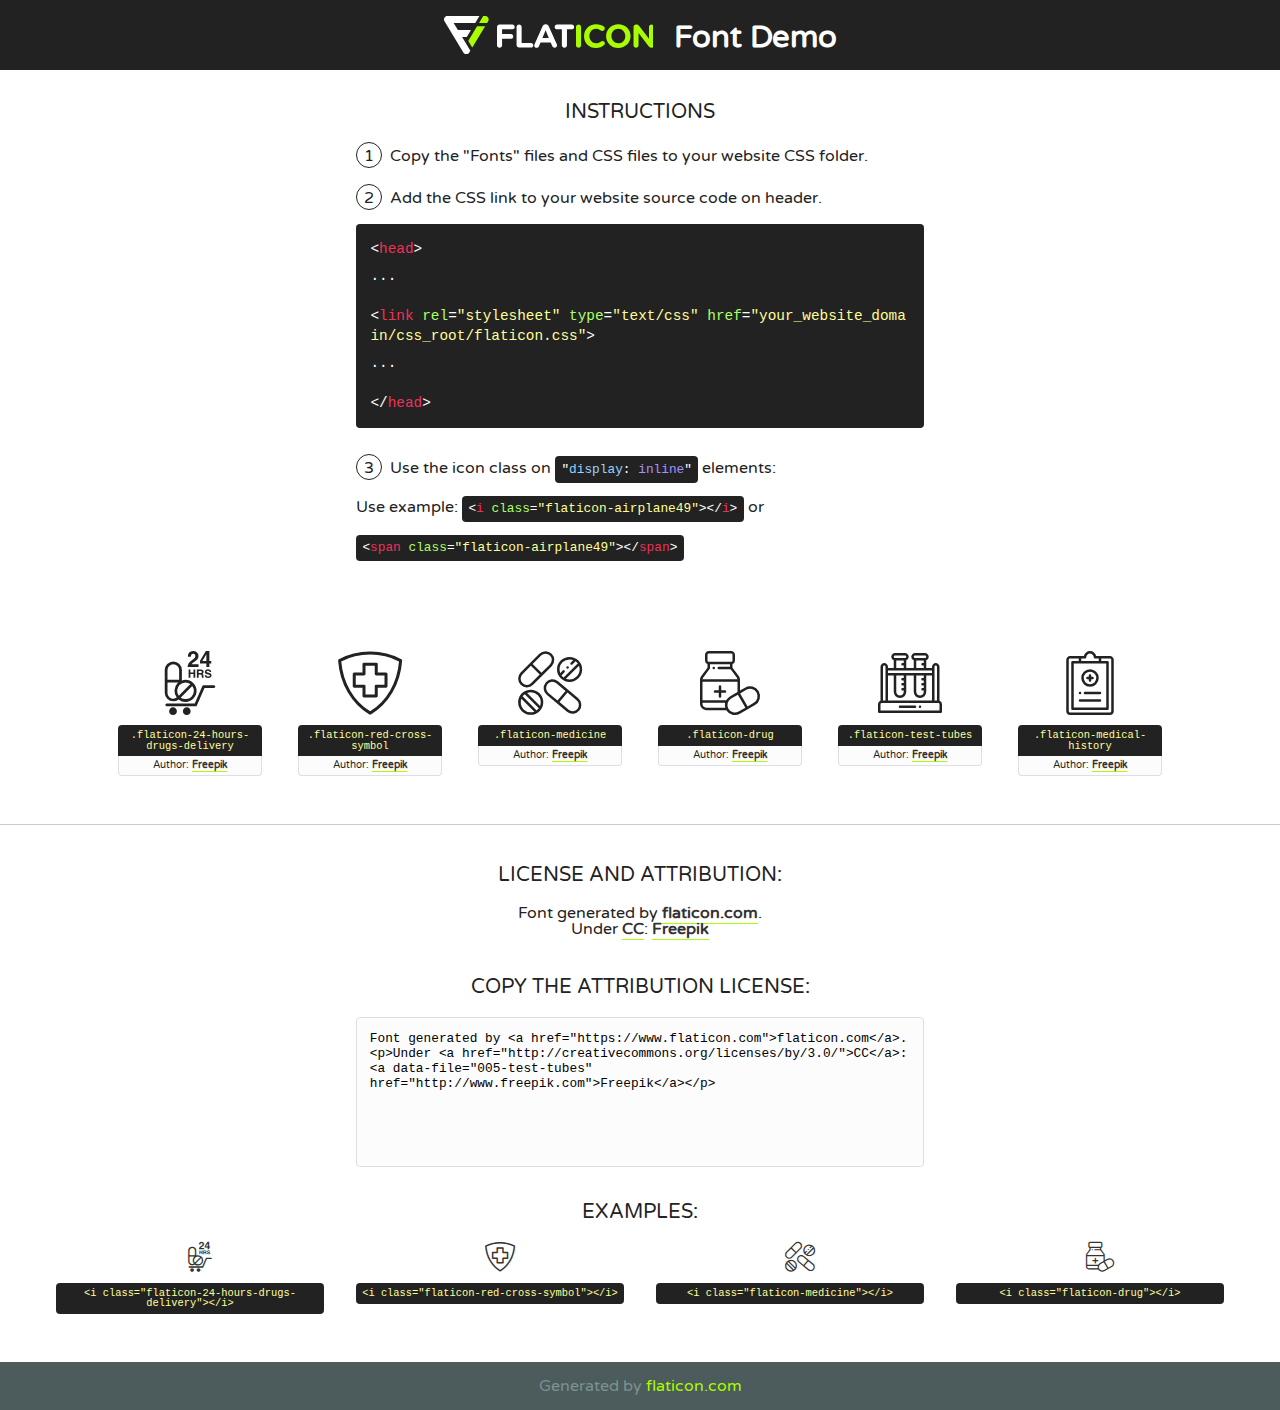
<file: fonts/flaticon/font/flaticon.html>
<!DOCTYPE html>
<!--
  Flaticon icon font: Flaticon
  Creation date: 18/06/2020 09:11
-->
<html>
<!DOCTYPE html>
<html>

<head>
    <title>Flaticon WebFont</title>
    <link href="http://fonts.googleapis.com/css?family=Varela+Round" rel="stylesheet" type="text/css" />
    <link rel="stylesheet" type="text/css" href="flaticon.css">
    <meta charset="UTF-8">
    <style>
    html, body, div, span, applet, object, iframe,
    h1, h2, h3, h4, h5, h6, p, blockquote, pre,
    a, abbr, acronym, address, big, cite, code,
    del, dfn, em, img, ins, kbd, q, s, samp,
    small, strike, strong, sub, sup, tt, var,
    b, u, i, center,
    dl, dt, dd, ol, ul, li,
    fieldset, form, label, legend,
    table, caption, tbody, tfoot, thead, tr, th, td,
    article, aside, canvas, details, embed, 
    figure, figcaption, footer, header, hgroup, 
    menu, nav, output, ruby, section, summary,
    time, mark, audio, video {
        margin: 0;
        padding: 0;
        border: 0;
        font-size: 100%;
        font: inherit;
        vertical-align: baseline;
    }
    /* HTML5 display-role reset for older browsers */
    article, aside, details, figcaption, figure, 
    footer, header, hgroup, menu, nav, section {
        display: block;
    }
    body {
        line-height: 1;
    }
    ol, ul {
        list-style: none;
    }
    blockquote, q {
        quotes: none;
    }
    blockquote:before, blockquote:after,
    q:before, q:after {
        content: '';
        content: none;
    }
    table {
        border-collapse: collapse;
        border-spacing: 0;
    }
    body {
        font-family: 'Varela Round', Helvetica, Arial, sans-serif;
        font-size: 16px;
        color: #222;
    }
    a {
        color: #333;
        border-bottom: 1px solid #a9fd00;
        font-weight: bold;
        text-decoration: none;
    }
    * {
        -moz-box-sizing: border-box;
        -webkit-box-sizing: border-box;
        box-sizing: border-box;
        margin: 0;
        padding: 0;
    }
    [class^="flaticon-"]:before, [class*=" flaticon-"]:before, [class^="flaticon-"]:after, [class*=" flaticon-"]:after {
        font-family: Flaticon;
        font-size: 30px;
        font-style: normal;
        margin-left: 20px;
        color: #333;
    }
    .wrapper {
        max-width: 600px;
        margin: auto;
        padding: 0 1em;
    }
    .title {
        font-size: 1.25em;
        text-align: center;
        margin-bottom: 1em;
        text-transform: uppercase;
    }
    header {
        text-align: center;
        background-color: #222;
        color: #fff;
        padding: 1em;
    }
    header .logo {
        width: 210px;
        height: 38px;
        display: inline-block;
        vertical-align: middle;
        margin-right: 1em;
        border: none;
    }
    header strong {
        font-size: 1.95em;
        font-weight: bold;
        vertical-align: middle;
        margin-top: 5px;
        display: inline-block;
    }
    .demo {
        margin: 2em auto;
        line-height: 1.25em;
    }
    .demo ul li {
        margin-bottom: 1em;
    }
    .demo ul li .num {
        color: #222;
        border-radius: 20px;
        display: inline-block;
        width: 26px;
        padding: 3px;
        height: 26px;
        text-align: center;
        margin-right: 0.5em;
        border: 1px solid #222;
    }
    .demo ul li code {
        background-color: #222;
        border-radius: 4px;
        padding: 0.25em 0.5em;
        display: inline-block;
        color: #fff;
        font-family: Consolas,Monaco,Lucida Console,Liberation Mono,DejaVu Sans Mono,Bitstream Vera Sans Mono,Courier New, monospace;
        font-weight: lighter;
        margin-top: 1em;
        font-size: 0.8em;
        word-break: break-all;
    }
    .demo ul li code.big {
        padding: 1em;
        font-size: 0.9em;
    }
    .demo ul li code .red {
        color: #EF3159;
    }
    .demo ul li code .green {
        color: #ACFF65;
    }
    .demo ul li code .yellow {
        color: #FFFF99;
    }
    .demo ul li code .blue {
        color: #99D3FF;
    }
    .demo ul li code .purple {
        color: #A295FF;
    }
    .demo ul li code .dots {
        margin-top: 0.5em;
        display: block;
    }
    #glyphs {
        border-bottom: 1px solid #ccc;
        padding: 2em 0;
        text-align: center;
    }
    .glyph {
        display: inline-block;
        width: 9em;
        margin: 1em;
        text-align: center;
        vertical-align: top;
        background: #FFF;
    }
    .glyph .glyph-icon {
        padding: 10px;
        display: block;
        font-family:"Flaticon";
        font-size: 64px;
        line-height: 1;
    }
    .glyph .glyph-icon:before {
        font-size: 64px;
        color: #222;
        margin-left: 0;
    }
    .class-name {
        font-size: 0.65em;
        background-color: #222;
        color: #fff;
        border-radius: 4px 4px 0 0;
        padding: 0.5em;
        color: #FFFF99;
        font-family: Consolas,Monaco,Lucida Console,Liberation Mono,DejaVu Sans Mono,Bitstream Vera Sans Mono,Courier New, monospace;
    }
    .author-name {
        font-size: 0.6em;
        background-color: #fcfcfd;
        border: 1px solid #DEDEE4;
        border-top: 0;
        border-radius: 0 0 4px 4px;
        padding: 0.5em;
    }
    .class-name:last-child {
        font-size: 10px;
        color:#888;
    }
    .class-name:last-child a {
        font-size: 10px;
        color:#555;
    }
    .class-name:last-child a:hover {
        color:#a9fd00;
    }
    .glyph > input {
        display: block;
        width: 100px;
        margin: 5px auto;
        text-align: center;
        font-size: 12px;
        cursor: text;
    }
    .glyph > input.icon-input {
        font-family:"Flaticon";
        font-size: 16px;
        margin-bottom: 10px;
    }
    .attribution .title {
        margin-top: 2em;
    }
    .attribution textarea {
        background-color: #fcfcfd;
        padding: 1em;
        border: none;
        box-shadow: none;
        border: 1px solid #DEDEE4;
        border-radius: 4px;
        resize: none;
        width: 100%;
        height: 150px;
        font-size: 0.8em;
        font-family: Consolas,Monaco,Lucida Console,Liberation Mono,DejaVu Sans Mono,Bitstream Vera Sans Mono,Courier New, monospace;
        -webkit-appearance: none;
    }
    .iconsuse {
        margin: 2em auto;
        text-align: center;
        max-width: 1200px;
    }
    .iconsuse:after {
        content: '';
        display: table;
        clear: both;
    }
    .iconsuse .image {
        float: left;
        width: 25%;
        padding: 0 1em;
    }
    .iconsuse .image p {
        margin-bottom: 1em;
    }
    .iconsuse .image span {
        display: block;
        font-size: 0.65em;
        background-color: #222;
        color: #fff;
        border-radius: 4px;
        padding: 0.5em;
        color: #FFFF99;
        margin-top: 1em;
        font-family: Consolas,Monaco,Lucida Console,Liberation Mono,DejaVu Sans Mono,Bitstream Vera Sans Mono,Courier New, monospace;
    }
    #footer {
        text-align: center;
        background-color: #4C5B5C;
        color: #7c9192;
        padding: 1em;
    }
    #footer a {
        border: none;
        color: #a9fd00;
        font-weight: normal;
    }
    @media (max-width: 960px) {
        .iconsuse .image {
            width: 50%;
        }
    }
    @media (max-width: 560px) {
        .iconsuse .image {
            width: 100%;
        }
    }
    </style>
</head>

<body class="characters-off">

    <header>
        <a href="https://www.flaticon.com" target="_blank" class="logo">
            <svg version="1.1" xmlns="http://www.w3.org/2000/svg" xmlns:xlink="http://www.w3.org/1999/xlink" xmlns:a="http://ns.adobe.com/AdobeSVGViewerExtensions/3.0/" viewBox="0 0 560.875 102.036" enable-background="new 0 0 560.875 102.036" xml:space="preserve">
                <defs>
                </defs>
                <g>
                    <g class="letters">
                        <path fill="#ffffff" d="M141.596,29.675c0-3.777,2.985-6.767,6.764-6.767h34.438c3.426,0,6.15,2.728,6.15,6.15
                        c0,3.43-2.724,6.149-6.15,6.149h-27.674v13.091h23.719c3.429,0,6.151,2.724,6.151,6.15c0,3.43-2.723,6.149-6.151,6.149h-23.719
                        v17.574c0,3.773-2.986,6.761-6.764,6.761c-3.779,0-6.764-2.989-6.764-6.761V29.675z"></path>
                        <path fill="#ffffff" d="M193.844,29.149c0-3.781,2.985-6.767,6.764-6.767c3.776,0,6.763,2.985,6.763,6.767v42.957h25.039
                        c3.426,0,6.149,2.726,6.149,6.153c0,3.425-2.723,6.15-6.149,6.15h-31.802c-3.779,0-6.764-2.986-6.764-6.768V29.149z"></path>
                        <path fill="#ffffff" d="M241.891,75.71l21.438-48.407c1.492-3.341,4.215-5.357,7.906-5.357h0.792
                        c3.686,0,6.323,2.017,7.815,5.357l21.439,48.407c0.436,0.967,0.701,1.845,0.701,2.723c0,3.602-2.809,6.501-6.414,6.501
                        c-3.161,0-5.269-1.845-6.499-4.655l-4.132-9.661h-27.059l-4.301,10.102c-1.144,2.631-3.426,4.214-6.237,4.214
                        c-3.517,0-6.24-2.81-6.24-6.325C241.1,77.64,241.451,76.677,241.891,75.71z M279.932,58.666l-8.521-20.297l-8.526,20.297H279.932
                        z"></path>
                        <path fill="#ffffff" d="M314.864,35.387H301.86c-3.429,0-6.239-2.813-6.239-6.238c0-3.429,2.811-6.24,6.239-6.24h39.533
                        c3.426,0,6.237,2.811,6.237,6.24c0,3.425-2.811,6.238-6.237,6.238h-13.001v42.785c0,3.773-2.99,6.761-6.764,6.761
                        c-3.779,0-6.764-2.989-6.764-6.761V35.387z"></path>
                        <path fill="#A9FD00" d="M352.615,29.149c0-3.781,2.985-6.767,6.767-6.767c3.774,0,6.761,2.985,6.761,6.767v49.024
                        c0,3.773-2.987,6.761-6.761,6.761c-3.781,0-6.767-2.989-6.767-6.761V29.149z"></path>
                        <path fill="#A9FD00" d="M374.132,53.836v-0.179c0-17.481,13.178-31.801,32.065-31.801c9.22,0,15.459,2.458,20.557,6.238
                        c1.402,1.054,2.637,2.985,2.637,5.357c0,3.692-2.985,6.59-6.681,6.59c-1.845,0-3.071-0.702-4.044-1.319
                        c-3.776-2.813-7.729-4.393-12.562-4.393c-10.364,0-17.831,8.611-17.831,19.154v0.173c0,10.542,7.291,19.329,17.831,19.329
                        c5.715,0,9.492-1.756,13.359-4.834c1.049-0.874,2.458-1.491,4.039-1.491c3.429,0,6.325,2.813,6.325,6.236
                        c0,2.106-1.056,3.78-2.282,4.834c-5.539,4.834-12.036,7.733-21.878,7.733C387.572,85.464,374.132,71.493,374.132,53.836z"></path>
                        <path fill="#A9FD00" d="M433.009,53.836v-0.179c0-17.481,13.79-31.801,32.766-31.801c18.981,0,32.592,14.143,32.592,31.628v0.173
                        c0,17.483-13.785,31.807-32.769,31.807C446.625,85.464,433.009,71.32,433.009,53.836z M484.224,53.836v-0.179
                        c0-10.539-7.725-19.326-18.626-19.326c-10.893,0-18.449,8.611-18.449,19.154v0.173c0,10.542,7.73,19.329,18.626,19.329
                        C476.676,72.986,484.224,64.378,484.224,53.836z"></path>
                        <path fill="#A9FD00" d="M506.233,29.321c0-3.774,2.99-6.763,6.767-6.763h1.401c3.252,0,5.183,1.583,7.029,3.953l26.093,34.265
                        V29.059c0-3.692,2.99-6.677,6.681-6.677c3.683,0,6.671,2.985,6.671,6.677v48.934c0,3.78-2.987,6.765-6.764,6.765h-0.436
                        c-3.257,0-5.188-1.581-7.034-3.953l-27.056-35.492v32.944c0,3.687-2.985,6.676-6.678,6.676c-3.683,0-6.673-2.989-6.673-6.676
                        V29.321z"></path>
                    </g>
                    <g class="insignia">
                        <path fill="#ffffff" d="M48.372,56.137h12.517l11.156-18.537H37.186L25.688,18.539h57.825L94.668,0H9.271
                        C5.925,0,2.842,1.801,1.198,4.716c-1.644,2.907-1.593,6.482,0.134,9.343l50.38,83.501c1.678,2.781,4.689,4.476,7.938,4.476
                        c3.246,0,6.257-1.695,7.935-4.476l2.898-4.804L48.372,56.137z"></path>
                        <g class="i">
                            <path fill="#A9FD00" d="M93.575,18.539h0.031v0.004l21.652,0.004l2.705-4.488c1.727-2.861,1.778-6.436,0.133-9.343
                            C116.454,1.801,113.371,0,110.026,0h-5.294L93.575,18.539z"></path>
                            <polygon fill="#A9FD00" points="88.291,27.356 64.725,66.486 75.519,84.404 109.942,27.356"></polygon>
                        </g>
                    </g>
                </g>
            </svg>
        </a>
        <strong>Font Demo</strong>
    </header>


    <section class="demo wrapper">

        <p class="title">Instructions</p>

        <ul>
            <li>
                <span class="num">1</span>Copy the "Fonts" files and CSS files to your website CSS folder.
            </li>
            <li>
                <span class="num">2</span>Add the CSS link to your website source code on header.
                <code class="big">
                    &lt;<span class="red">head</span>&gt;
                    <br/><span class="dots">...</span>
                    <br/>&lt;<span class="red">link</span> <span class="green">rel</span>=<span class="yellow">"stylesheet"</span> <span class="green">type</span>=<span class="yellow">"text/css"</span> <span class="green">href</span>=<span class="yellow">"your_website_domain/css_root/flaticon.css"</span>&gt;
                    <br/><span class="dots">...</span>
                    <br/>&lt;/<span class="red">head</span>&gt;
                </code>
            </li>

            <li>
                <p>
                    <span class="num">3</span>Use the icon class on <code>"<span class="blue">display</span>:<span class="purple"> inline</span>"</code> elements:
                    <br />
                    Use example: <code>&lt;<span class="red">i</span> <span class="green">class</span>=<span class="yellow">&quot;flaticon-airplane49&quot;</span>&gt;&lt;/<span class="red">i</span>&gt;</code> or <code>&lt;<span class="red">span</span> <span class="green">class</span>=<span class="yellow">&quot;flaticon-airplane49&quot;</span>&gt;&lt;/<span class="red">span</span>&gt;</code>
            </li>
        </ul>

    </section>




   <section id="glyphs">          
    
      
        <div class="glyph"><div class="glyph-icon flaticon-24-hours-drugs-delivery"></div>
            <div class="class-name">.flaticon-24-hours-drugs-delivery</div>
            <div class="author-name">Author: <a data-file="001-24-hours-drugs-delivery" href="http://www.freepik.com">Freepik</a> </div> 
        </div>        
        
        <div class="glyph"><div class="glyph-icon flaticon-red-cross-symbol"></div>
            <div class="class-name">.flaticon-red-cross-symbol</div>
            <div class="author-name">Author: <a data-file="002-red-cross-symbol" href="http://www.freepik.com">Freepik</a> </div> 
        </div>        
        
        <div class="glyph"><div class="glyph-icon flaticon-medicine"></div>
            <div class="class-name">.flaticon-medicine</div>
            <div class="author-name">Author: <a data-file="003-medicine" href="http://www.freepik.com">Freepik</a> </div> 
        </div>        
        
        <div class="glyph"><div class="glyph-icon flaticon-drug"></div>
            <div class="class-name">.flaticon-drug</div>
            <div class="author-name">Author: <a data-file="004-drug" href="http://www.freepik.com">Freepik</a> </div> 
        </div>        
        
        <div class="glyph"><div class="glyph-icon flaticon-test-tubes"></div>
            <div class="class-name">.flaticon-test-tubes</div>
            <div class="author-name">Author: <a data-file="005-test-tubes" href="http://www.freepik.com">Freepik</a> </div> 
        </div>        
        
        <div class="glyph"><div class="glyph-icon flaticon-medical-history"></div>
            <div class="class-name">.flaticon-medical-history</div>
            <div class="author-name">Author: <a data-file="006-medical-history" href="http://www.freepik.com">Freepik</a> </div> 
        </div>        
        

    </section>



    <section class="attribution wrapper"   style="text-align:center;">

      <div class="title">License and attribution:</div><div class="attrDiv">Font generated by <a href="https://www.flaticon.com">flaticon.com</a>. <div><p>Under <a href="http://creativecommons.org/licenses/by/3.0/">CC</a>: <a data-file="005-test-tubes" href="http://www.freepik.com">Freepik</a></p>  </div>
      </div>
      <div class="title">Copy the Attribution License:</div>

    <textarea onclick="this.focus();this.select();">Font generated by &lt;a href=&quot;https://www.flaticon.com&quot;&gt;flaticon.com&lt;/a&gt;. <p>Under <a href="http://creativecommons.org/licenses/by/3.0/">CC</a>: <a data-file="005-test-tubes" href="http://www.freepik.com">Freepik</a></p>  
     </textarea>

    </section>

    <section class="iconsuse">

          <div class="title">Examples:</div>            
             
            <div class="image">
                <p>
                    <i class="glyph-icon flaticon-24-hours-drugs-delivery"></i> 
                    <span>&lt;i class=&quot;flaticon-24-hours-drugs-delivery&quot;&gt;&lt;/i&gt;</span>
                </p>
            </div>
            
            <div class="image">
                <p>
                    <i class="glyph-icon flaticon-red-cross-symbol"></i> 
                    <span>&lt;i class=&quot;flaticon-red-cross-symbol&quot;&gt;&lt;/i&gt;</span>
                </p>
            </div>
            
            <div class="image">
                <p>
                    <i class="glyph-icon flaticon-medicine"></i> 
                    <span>&lt;i class=&quot;flaticon-medicine&quot;&gt;&lt;/i&gt;</span>
                </p>
            </div>
            
            <div class="image">
                <p>
                    <i class="glyph-icon flaticon-drug"></i> 
                    <span>&lt;i class=&quot;flaticon-drug&quot;&gt;&lt;/i&gt;</span>
                </p>
            </div>
                       
        </div>
                            
    </section>

<div id="footer">
    <div>Generated by <a href="https://www.flaticon.com">flaticon.com</a>
    </div>
</div>



</body>
</html>
</file>
<file: fonts/flaticon/font/flaticon.css>
/*
  	Flaticon icon font: Flaticon
  	Creation date: 18/06/2020 09:11
  	*/

@font-face {
  font-family: "Flaticon";
  src: url("./Flaticon.eot");
  src: url("./Flaticon.eot?#iefix") format("embedded-opentype"),
       url("./Flaticon.woff2") format("woff2"),
       url("./Flaticon.woff") format("woff"),
       url("./Flaticon.ttf") format("truetype"),
       url("./Flaticon.svg#Flaticon") format("svg");
  font-weight: normal;
  font-style: normal;
}

@media screen and (-webkit-min-device-pixel-ratio:0) {
  @font-face {
    font-family: "Flaticon";
    src: url("./Flaticon.svg#Flaticon") format("svg");
  }
}

[class^="flaticon-"]:before, [class*=" flaticon-"]:before,
[class^="flaticon-"]:after, [class*=" flaticon-"]:after {   
  font-family: Flaticon;
        /* Better Font Rendering =========== */
  -webkit-font-smoothing: antialiased;
  -moz-osx-font-smoothing: grayscale;
}

.flaticon-24-hours-drugs-delivery:before { content: "\f100"; }
.flaticon-red-cross-symbol:before { content: "\f101"; }
.flaticon-medicine:before { content: "\f102"; }
.flaticon-drug:before { content: "\f103"; }
.flaticon-test-tubes:before { content: "\f104"; }
.flaticon-medical-history:before { content: "\f105"; }
</file>
